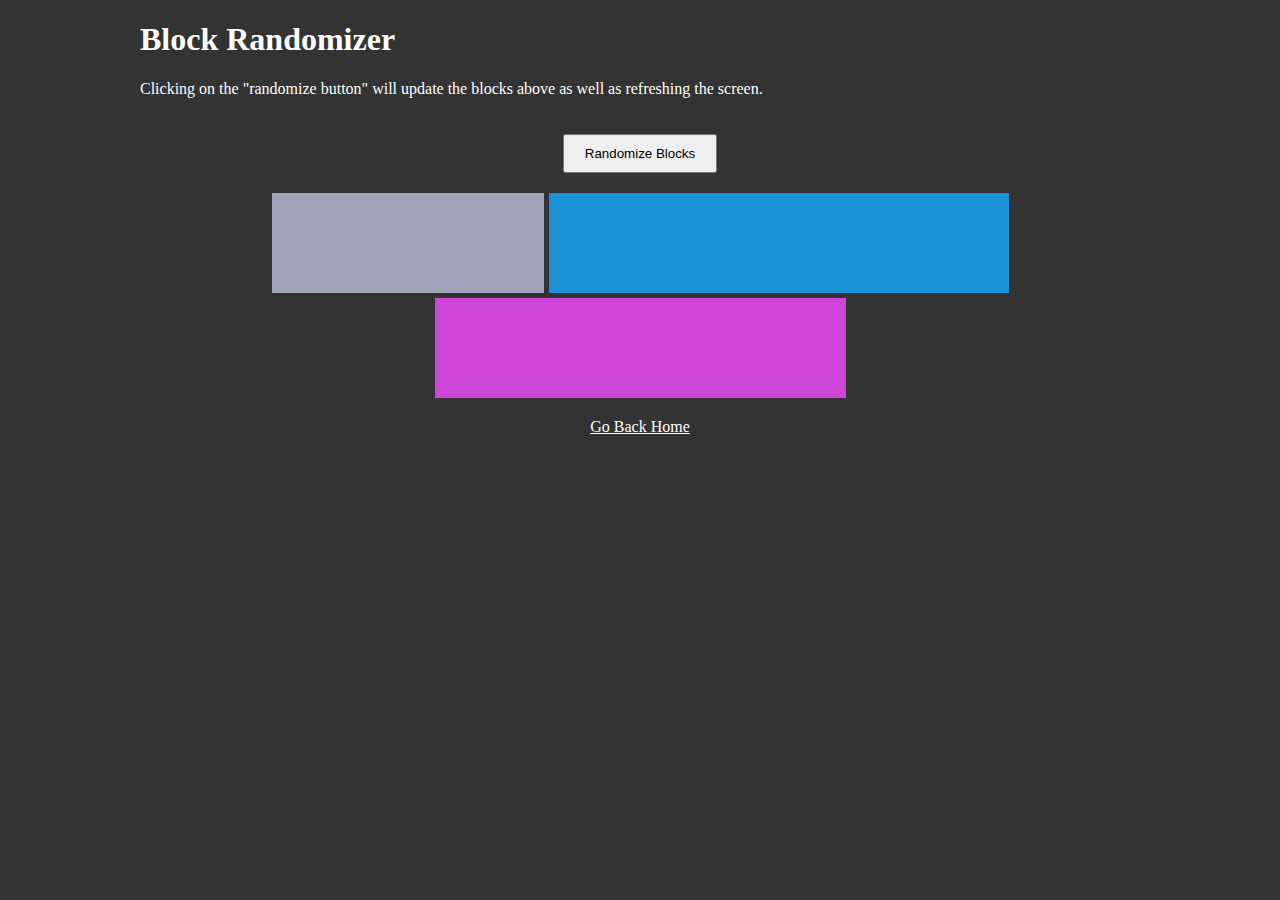
<file: pages/block-randomizer.html>
<!DOCTYPE html>
<html lang="en">
<head>
    <meta charset="UTF-8">
    <meta name="viewport" content="width=device-width, initial-scale=1.0">
    <title>Block Randomizer</title>
    <link rel="stylesheet" href="../styles/style.css">
</head>
<body>
    <h1>Block Randomizer</h1>
    <p>Clicking on the "randomize button" will update the blocks above as well as refreshing the screen.</p>

    <div class="btn-container">
        <button id="random">Randomize Blocks</button>

    </div>
    <div id="block-container"></div>

    <div class="back-container">
        <a href="../index.html" class="go-back">Go Back Home</a>

    </div>
    <script>
        const blockContainer = document.getElementById("block-container");
        const randomBlocks = document.getElementById("random");

        const getRandomNumber = () => {
            return Math.floor(Math.random() * 256);
        }

        const getRandomWidth = () => {
            return Math.floor(Math.random() * 301) + 200;
        }

        let randomNumberOfBlocks = () => {
            return Math.floor(Math.random() * 10) + 1;
        }

        const adjustBlock = (id) => {
            id.style.width = `${getRandomWidth()}px`;
            id.style.height = "100px";
            id.style.background = `rgb(${getRandomNumber()}, ${getRandomNumber()}, ${getRandomNumber()})`;
        }

        const createRandomBlocks = () => {
                for(let i = 0; i < randomNumberOfBlocks(); i++) {
                let createBlock = document.createElement("div");
                createBlock.style.width = `${getRandomWidth()}px`;
                createBlock.style.height = "100px";
                createBlock.style.background = `rgb(${getRandomNumber()}, ${getRandomNumber()}, ${getRandomNumber()})`;
                
                blockContainer.appendChild(createBlock);
            }
        }

        createRandomBlocks();

        randomBlocks.addEventListener("click", () => {
            blockContainer.replaceChildren();
            createRandomBlocks();

        })



    </script>
</body>
</html>
</file>
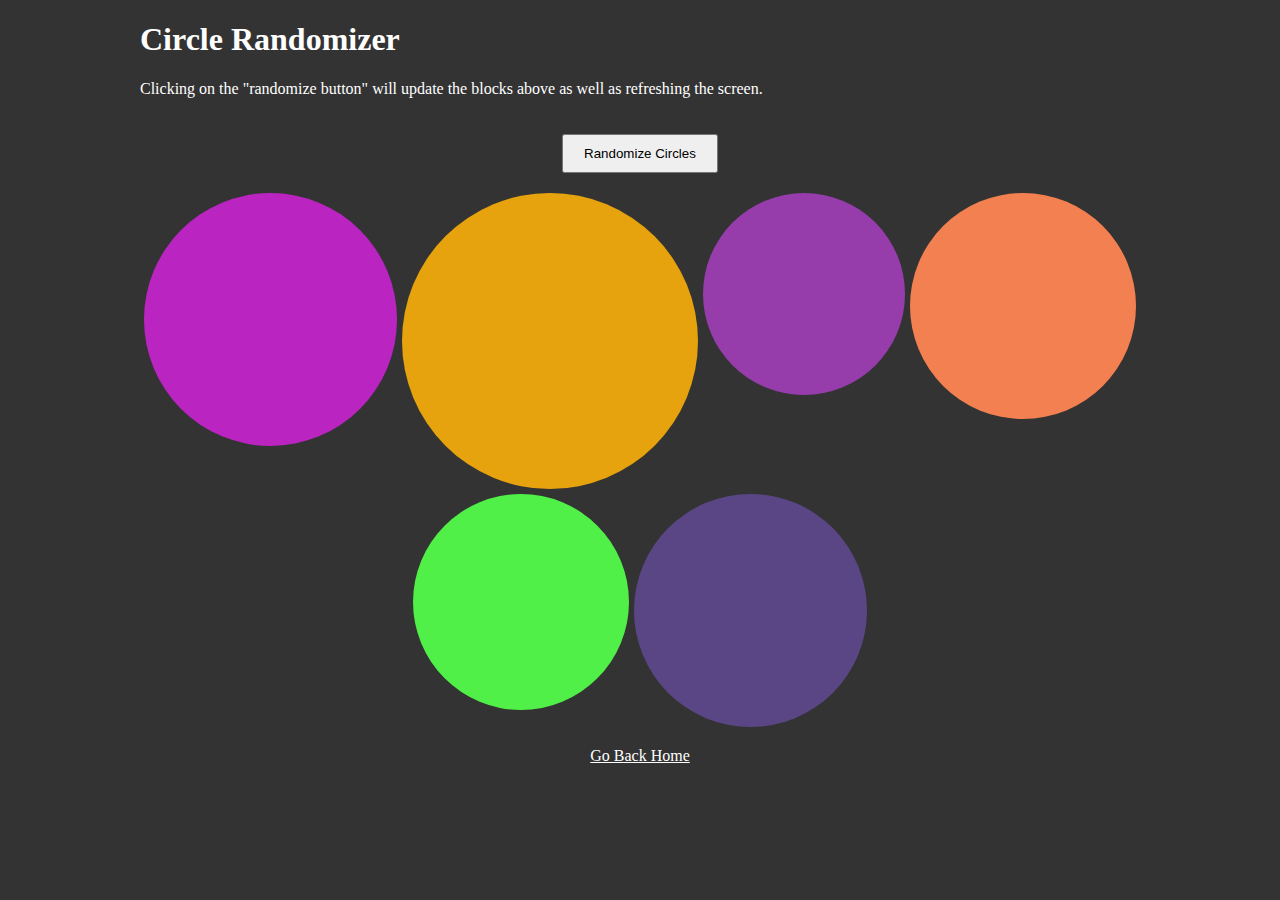
<file: pages/circle-randomizer.html>
<!DOCTYPE html>
<html lang="en">
<head>
    <meta charset="UTF-8">
    <meta name="viewport" content="width=device-width, initial-scale=1.0">
    <title>Block Randomizer</title>
    <link rel="stylesheet" href="../styles/style.css">
</head>
<body>
    <h1>Circle Randomizer</h1>
    <p>Clicking on the "randomize button" will update the blocks above as well as refreshing the screen.</p>

    <div class="btn-container">
        <button id="random">Randomize Circles</button>

    </div>
    <div id="circle-container"></div>

    <div class="back-container">
        <a href="../index.html" class="go-back">Go Back Home</a>

    </div>
    <script>
        const circleContainer = document.getElementById("circle-container");
        const randomBlocks = document.getElementById("random");

        const getRandomNumber = () => {
            return Math.floor(Math.random() * 256);
        }

        const getRandomWidth = () => {
            return Math.floor(Math.random() * 100) + 200;
        }

        let randomNumberOfCircles = () => {
            return Math.floor(Math.random() * 10) + 1;
        }

        const adjustBlock = (id) => {
            id.style.width = `${getRandomWidth()}px`;
            id.style.height = "100px";
            id.style.background = `rgb(${getRandomNumber()}, ${getRandomNumber()}, ${getRandomNumber()})`;
        }

        const createRandomBlocks = () => {
                for(let i = 0; i < randomNumberOfCircles(); i++) {
                const widthHeightNumber = `${getRandomWidth()}px`
                let createCircle = document.createElement("div");
                createCircle.style.width = widthHeightNumber;
                createCircle.style.height = widthHeightNumber;
                createCircle.style.background = `rgb(${getRandomNumber()}, ${getRandomNumber()}, ${getRandomNumber()})`;
                createCircle.style.borderRadius = "50%"
                circleContainer.appendChild(createCircle);
            }
        }

        createRandomBlocks();

        randomBlocks.addEventListener("click", () => {
            circleContainer.replaceChildren();
            createRandomBlocks();

        })



    </script>
</body>
</html>
</file>
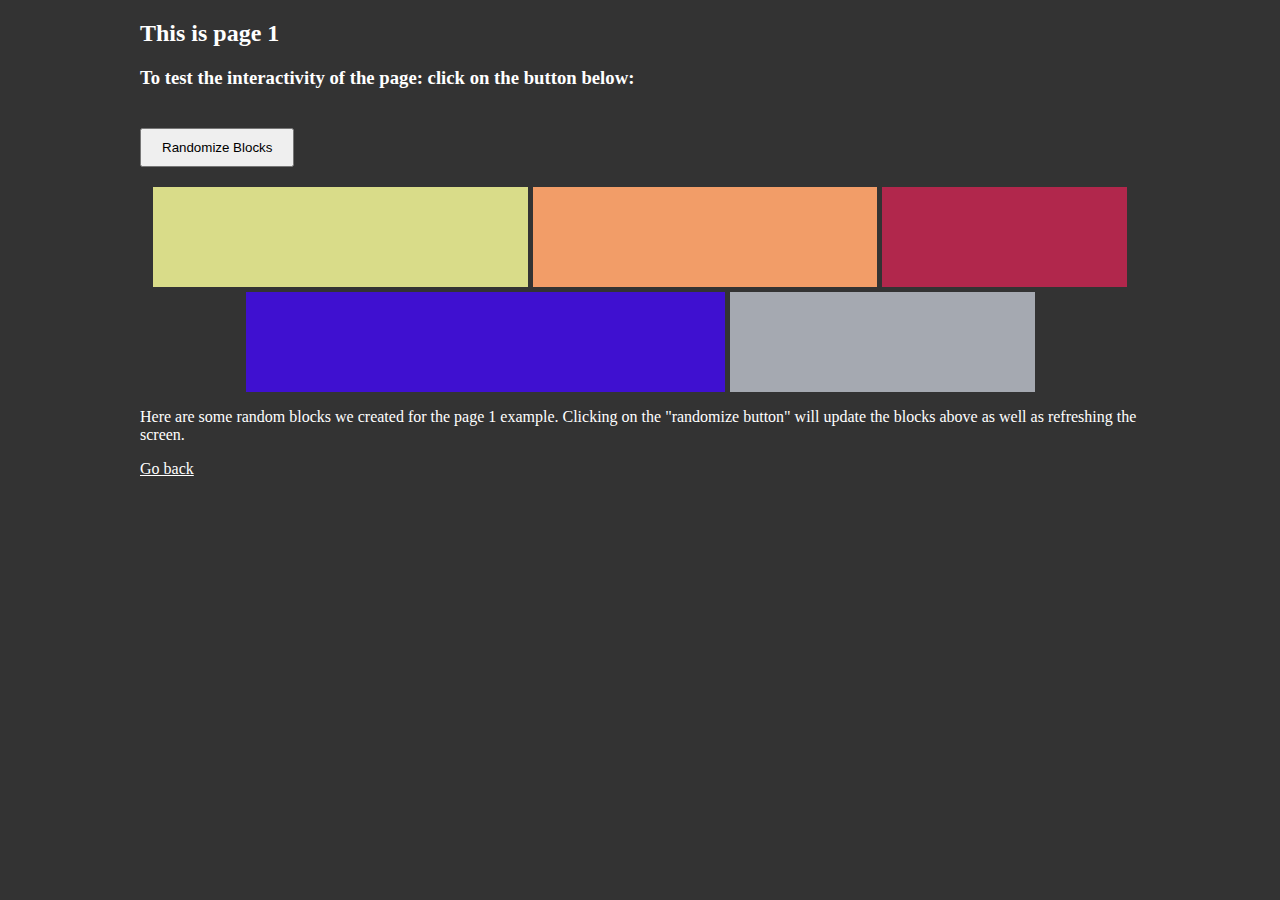
<file: pages/page1.html>
<!DOCTYPE html>
<html lang="en">
<head>
    <meta charset="UTF-8">
    <meta name="viewport" content="width=device-width, initial-scale=1.0">
    <title>Page 1</title>
    <link rel="stylesheet" href="../styles/style.css">
</head>
<body>
    <h2>This is page 1</h2>
    <h3>To test the interactivity of the page: click on the button below:</h3>
    <button id="random">Randomize Blocks</button>
    <div id="block-container"></div>
    <p>Here are some random blocks we created for the page 1 example. Clicking on the "randomize button" will update the blocks above as well as refreshing the screen.</p>
    <p></p>


    <a href="../index.html">Go back</a>
    <script>
        const blockContainer = document.getElementById("block-container");
        const randomBlocks = document.getElementById("random");

        const getRandomNumber = () => {
            return Math.floor(Math.random() * 256);
        }

        const getRandomWidth = () => {
            return Math.floor(Math.random() * 301) + 200;
        }

        let randomNumberOfBlocks = () => {
            return Math.floor(Math.random() * 10) + 1;
        }

        const adjustBlock = (id) => {
            id.style.width = `${getRandomWidth()}px`;
            id.style.height = "100px";
            id.style.background = `rgb(${getRandomNumber()}, ${getRandomNumber()}, ${getRandomNumber()})`;
        }

        const createRandomBlocks = () => {
                for(let i = 0; i < randomNumberOfBlocks(); i++) {
                let createBlock = document.createElement("div");
                createBlock.style.width = `${getRandomWidth()}px`;
                createBlock.style.height = "100px";
                createBlock.style.background = `rgb(${getRandomNumber()}, ${getRandomNumber()}, ${getRandomNumber()})`;
                
                blockContainer.appendChild(createBlock);
            }
        }

        createRandomBlocks();

        randomBlocks.addEventListener("click", () => {
            blockContainer.replaceChildren();
            createRandomBlocks();

        })



    </script>
</body>
</html>
</file>
<file: styles/style.css>
:root {
    --bg-color: #333333;
    --color: #ffffff
}

body {
    background-color: var(--bg-color);
    color: var(--color);
    max-width: 1000px;
    margin: 0 auto;
}

nav {
    margin: 40px auto;
}


ul li {
    list-style: none;
    display: inline-block;
}

li {
    margin: 0 20px;
}


#block-container {
    display: flex;
    flex-wrap: wrap;
    gap: 5px;
    justify-content: center;
}

#circle-container {
    display: flex;
    flex-wrap: wrap;
    gap: 5px;
    justify-content: center;
}

#random {
    margin: 20px auto;
    padding: 10px 20px;
    text-align: center;
}

.btn-container {
    margin: 0 auto;
    display: flex;
}

.back-container {
    display: flex;
    margin: 20px 0;
}
a {
    color: white;
    text-align: center;
    margin: 0 auto;
}

header {
    margin: 0 auto;
    text-align: center;
}

.header {
    text-align: center; 
    line-height: 3rem;
}
</file>
